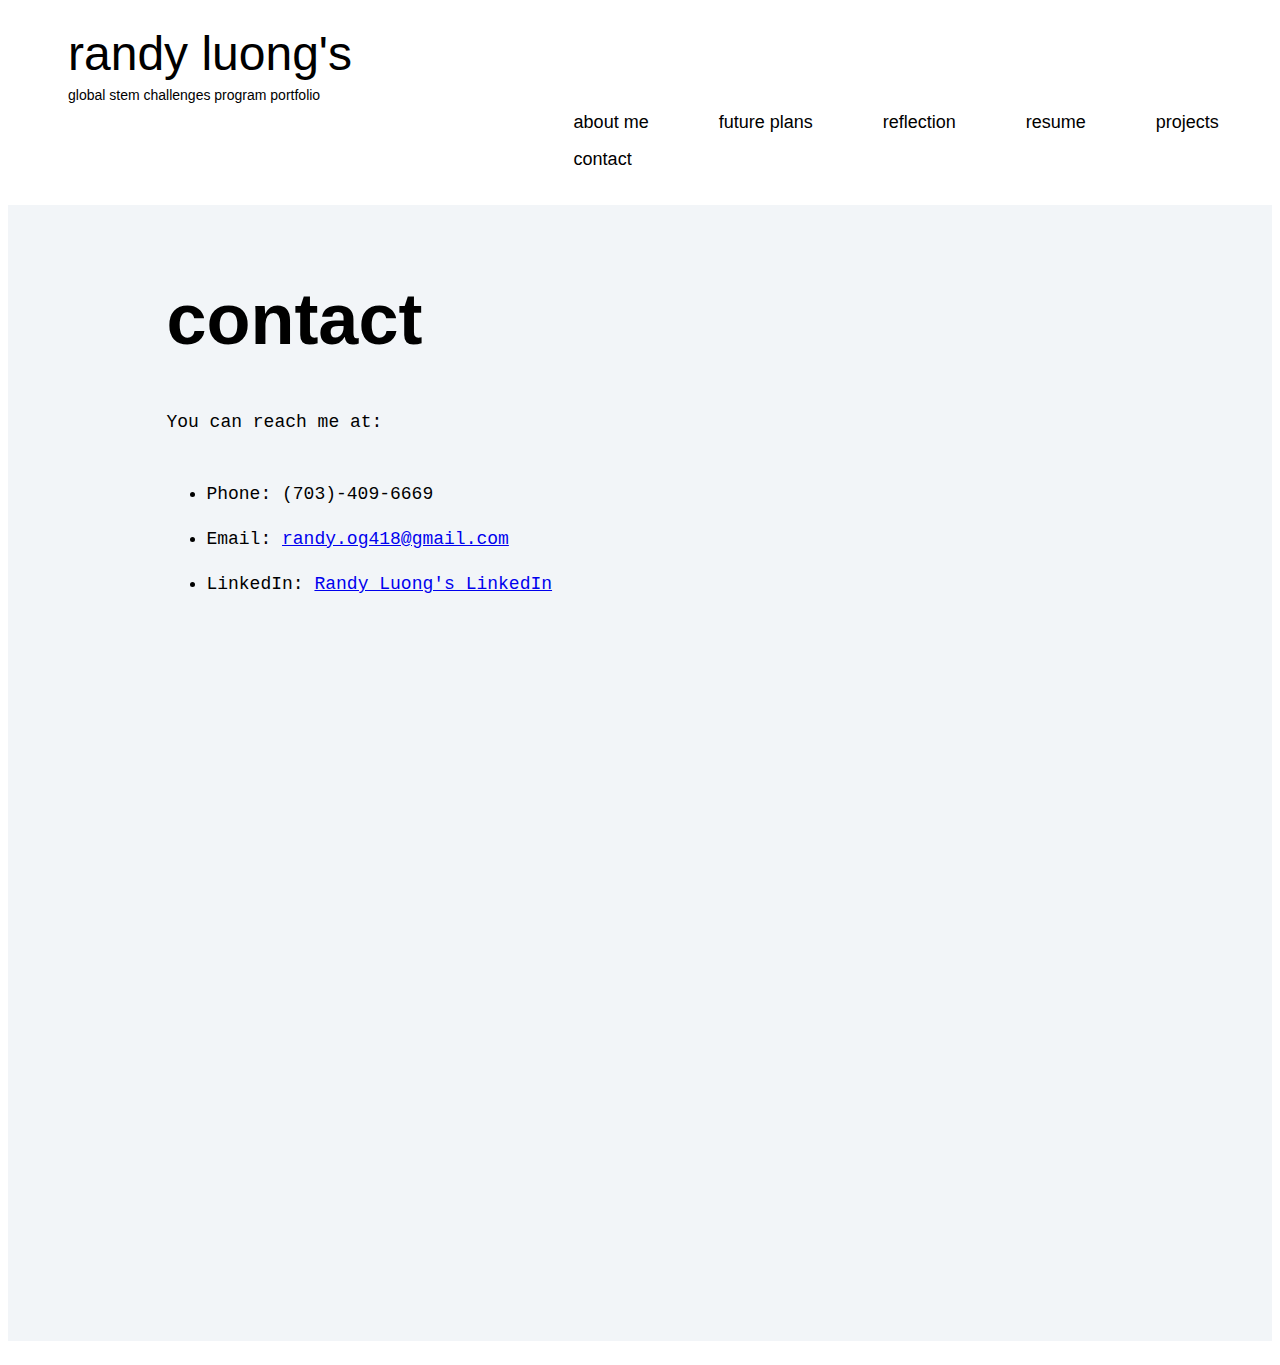
<file: contact.html>
<!DOCTYPE html>
<html lang="en">
<head>
    <title>randy luong's gscp portfolio</title>
    <meta charset="UTF-8">
    <link rel="stylesheet" href="index.css">
</head>
<body>
    <div class="sidebar">
        <m1>randy luong's</m1> <br>
        <div class="site-description">
            <p2>global stem challenges program portfolio</p2>
        </div>
        <div class="sidebar-items">
            <a href="index.html">about me</a>
            <a href="future-plans.html">future plans</a>
            <a href="reflection.html">reflection</a>
            <a href="resume.html">resume</a>
            <a href="projects.html">projects</a>
            <a href="contact.html">contact</a>
        </div>
    </div>

    <div class="page-content">
    <div class="heading">
        <h1>contact</h1>
    </div>
    <div class="word-content">
        <p>You can reach me at:<br><br></p>
    <ul style="padding-bottom: 18.5cm;">
        <li><p>Phone: (703)-409-6669</p></li>
        <li><p>Email: <a href="randy.og418@gmail.com">randy.og418@gmail.com</a></p></li>
        <li><p>LinkedIn: <a href="https://www.linkedin.com/in/randy-luong/">Randy Luong's LinkedIn</a></p></li>
    </ul>
    </div>
    </div>
</body>
</html>
</file>
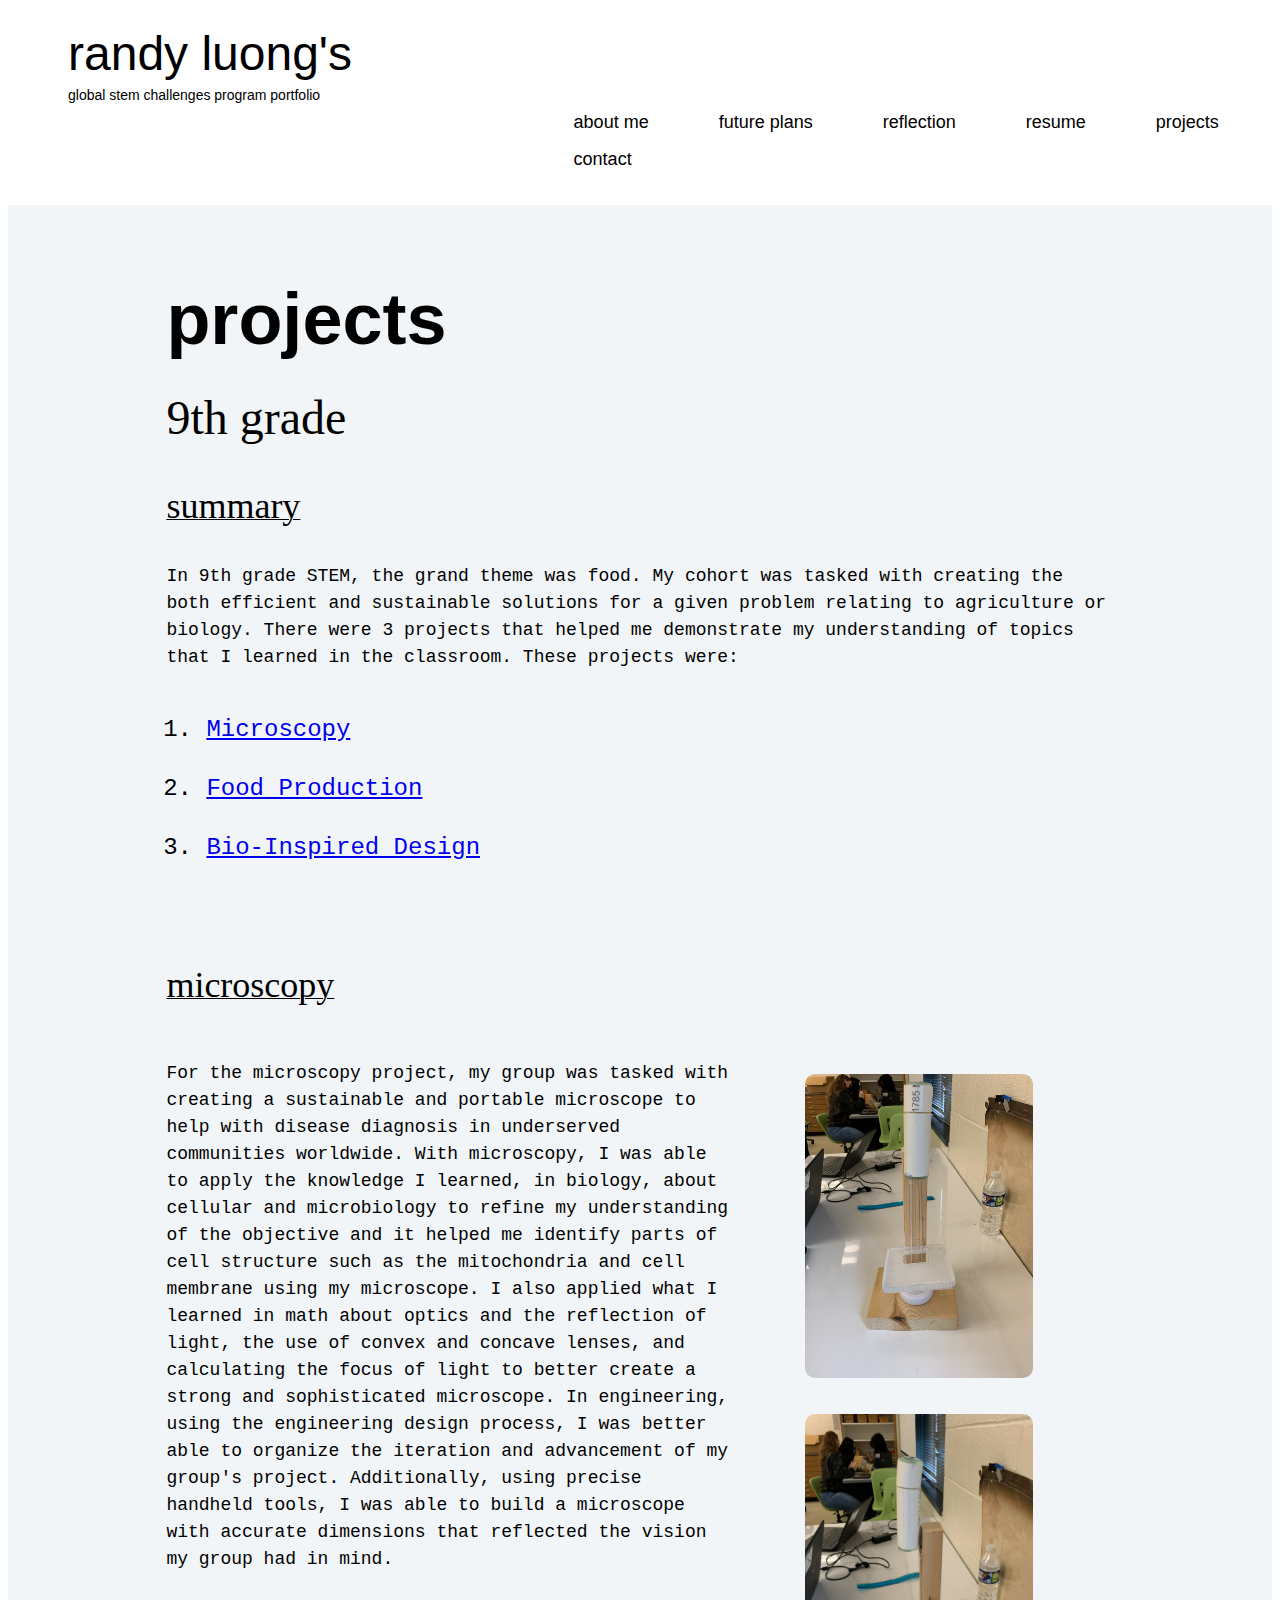
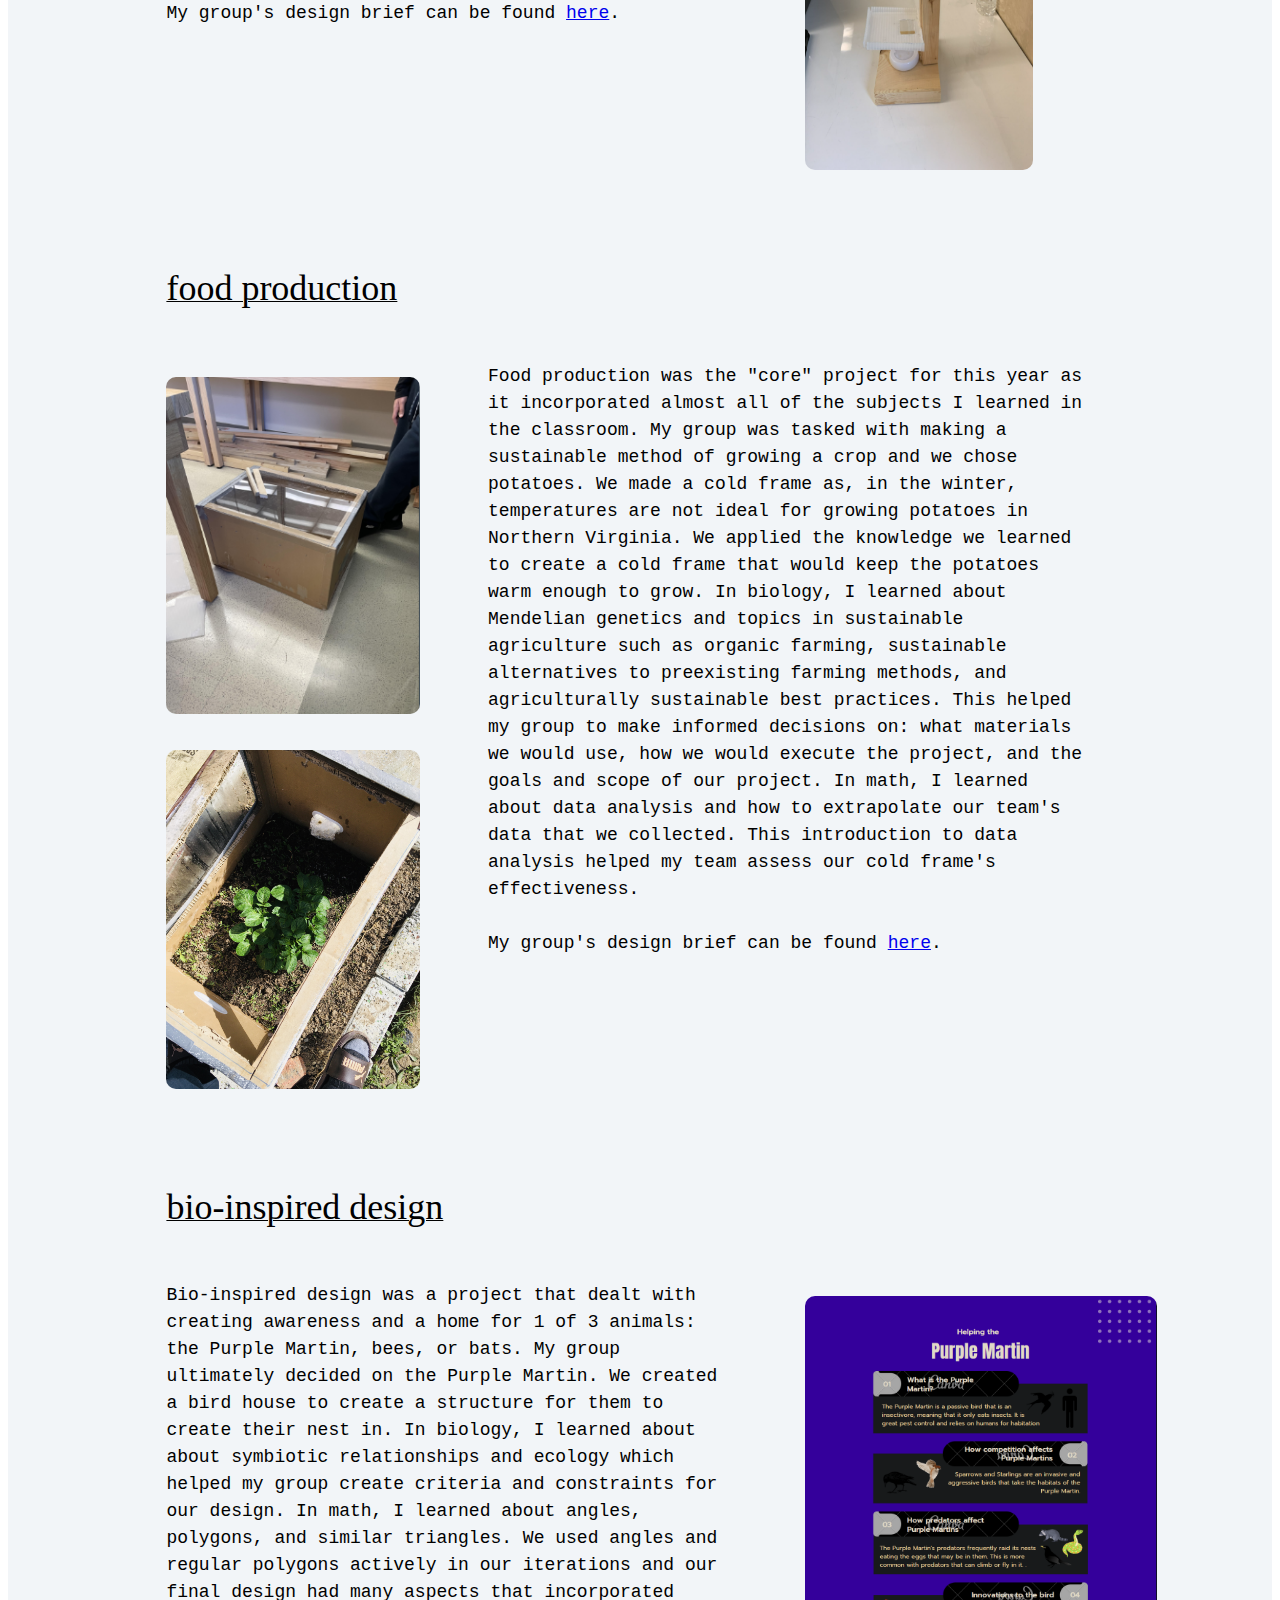
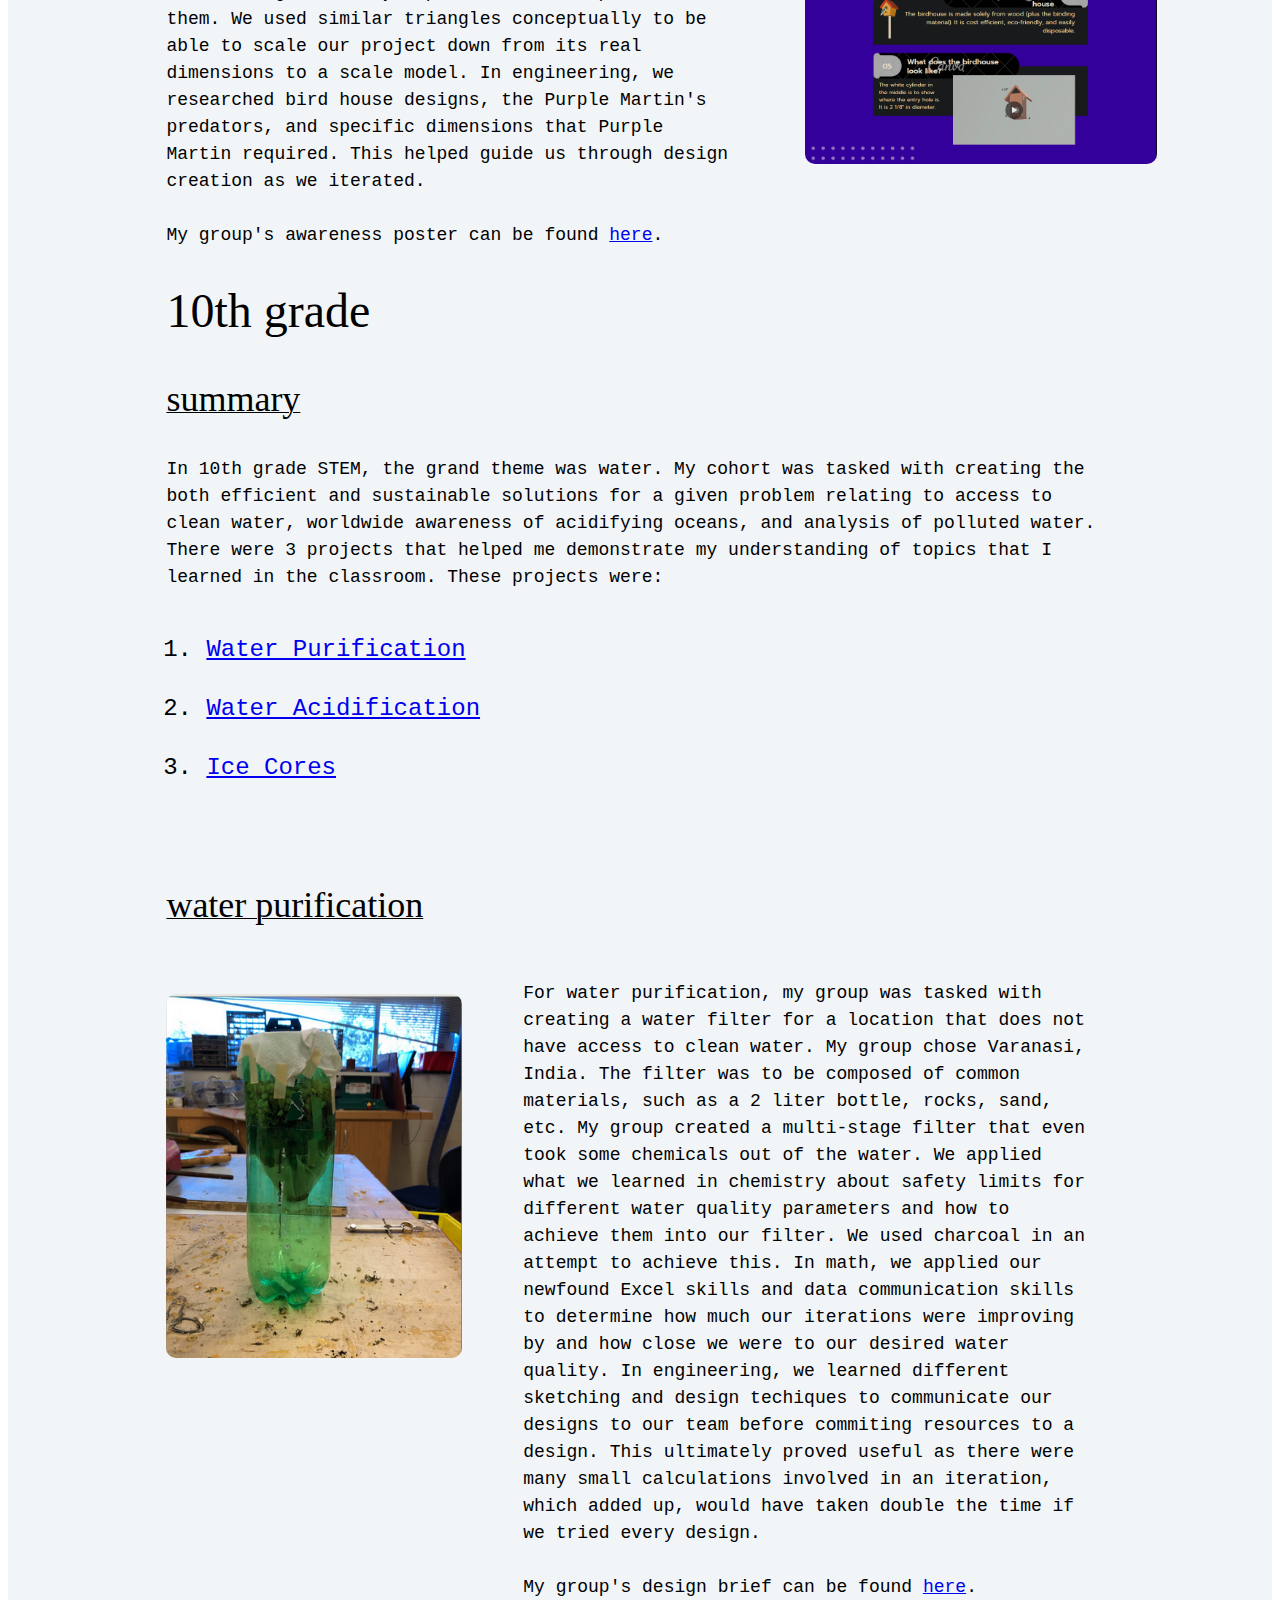
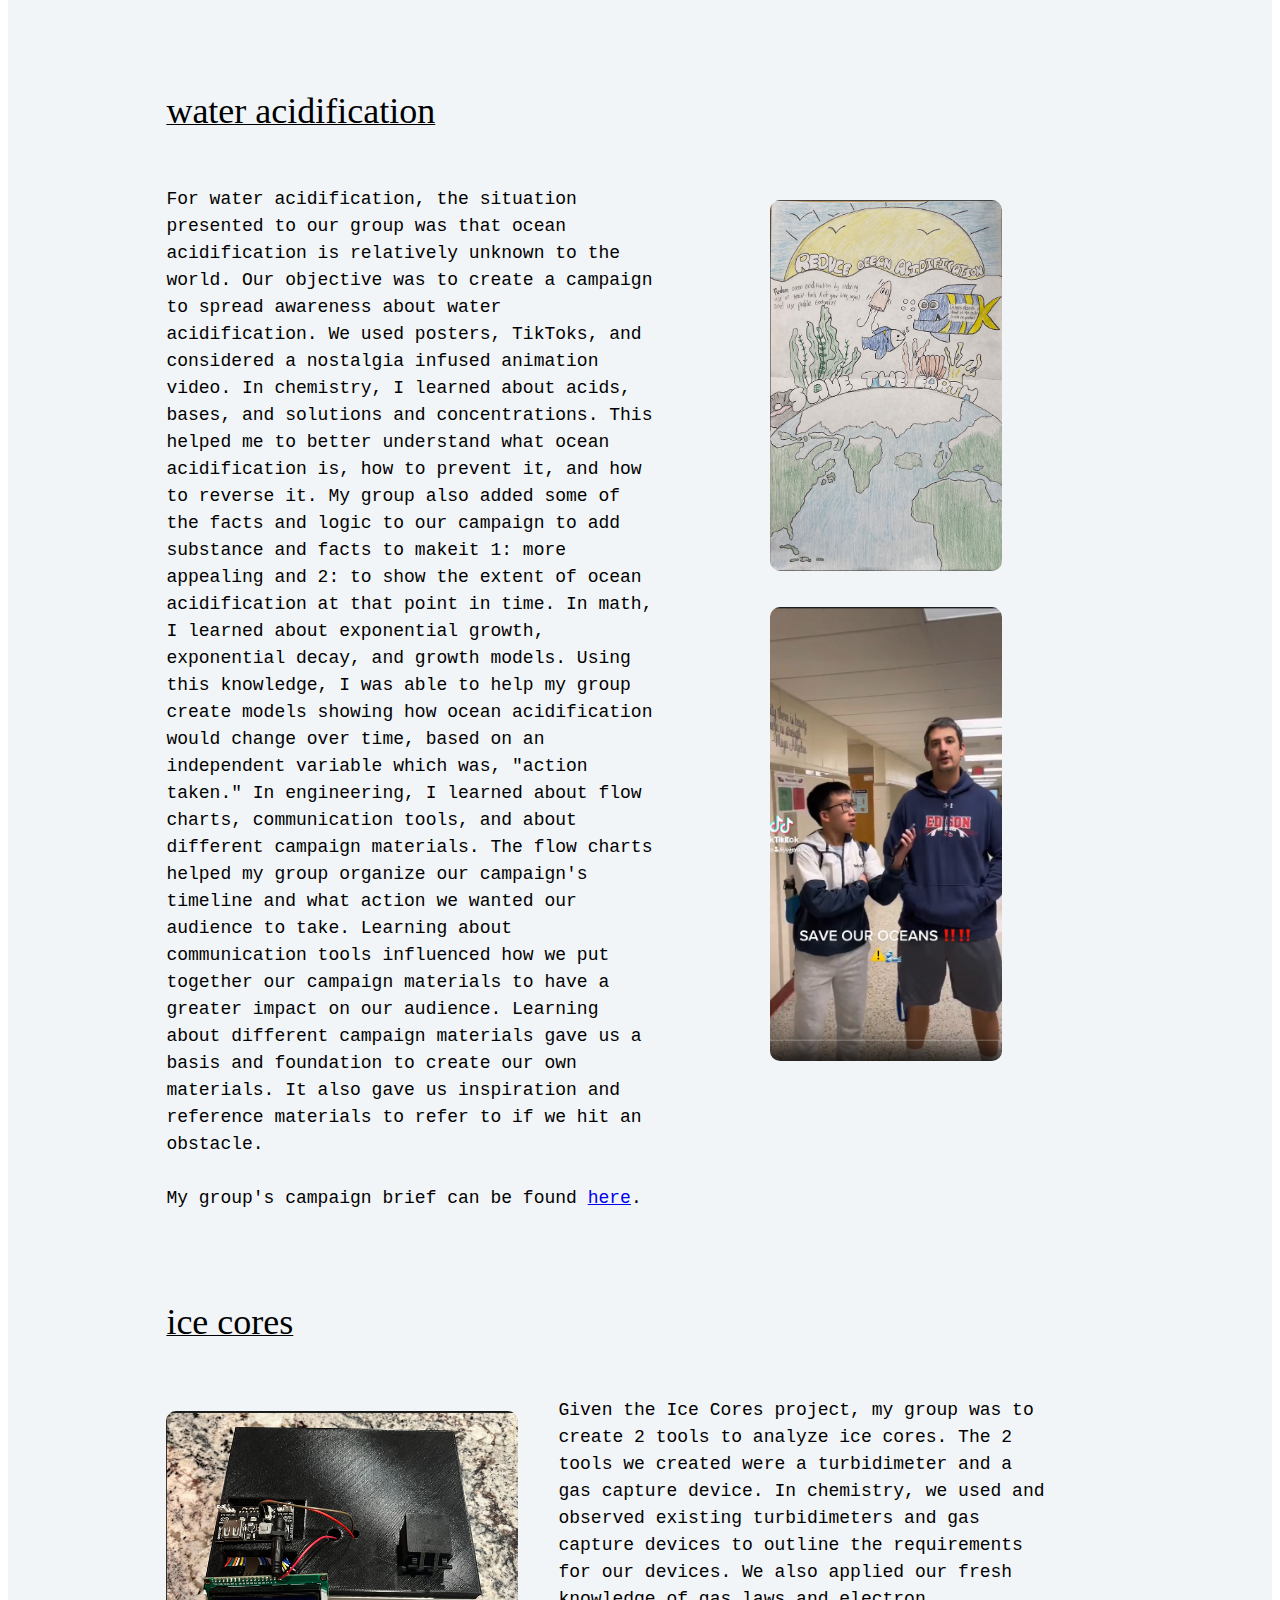
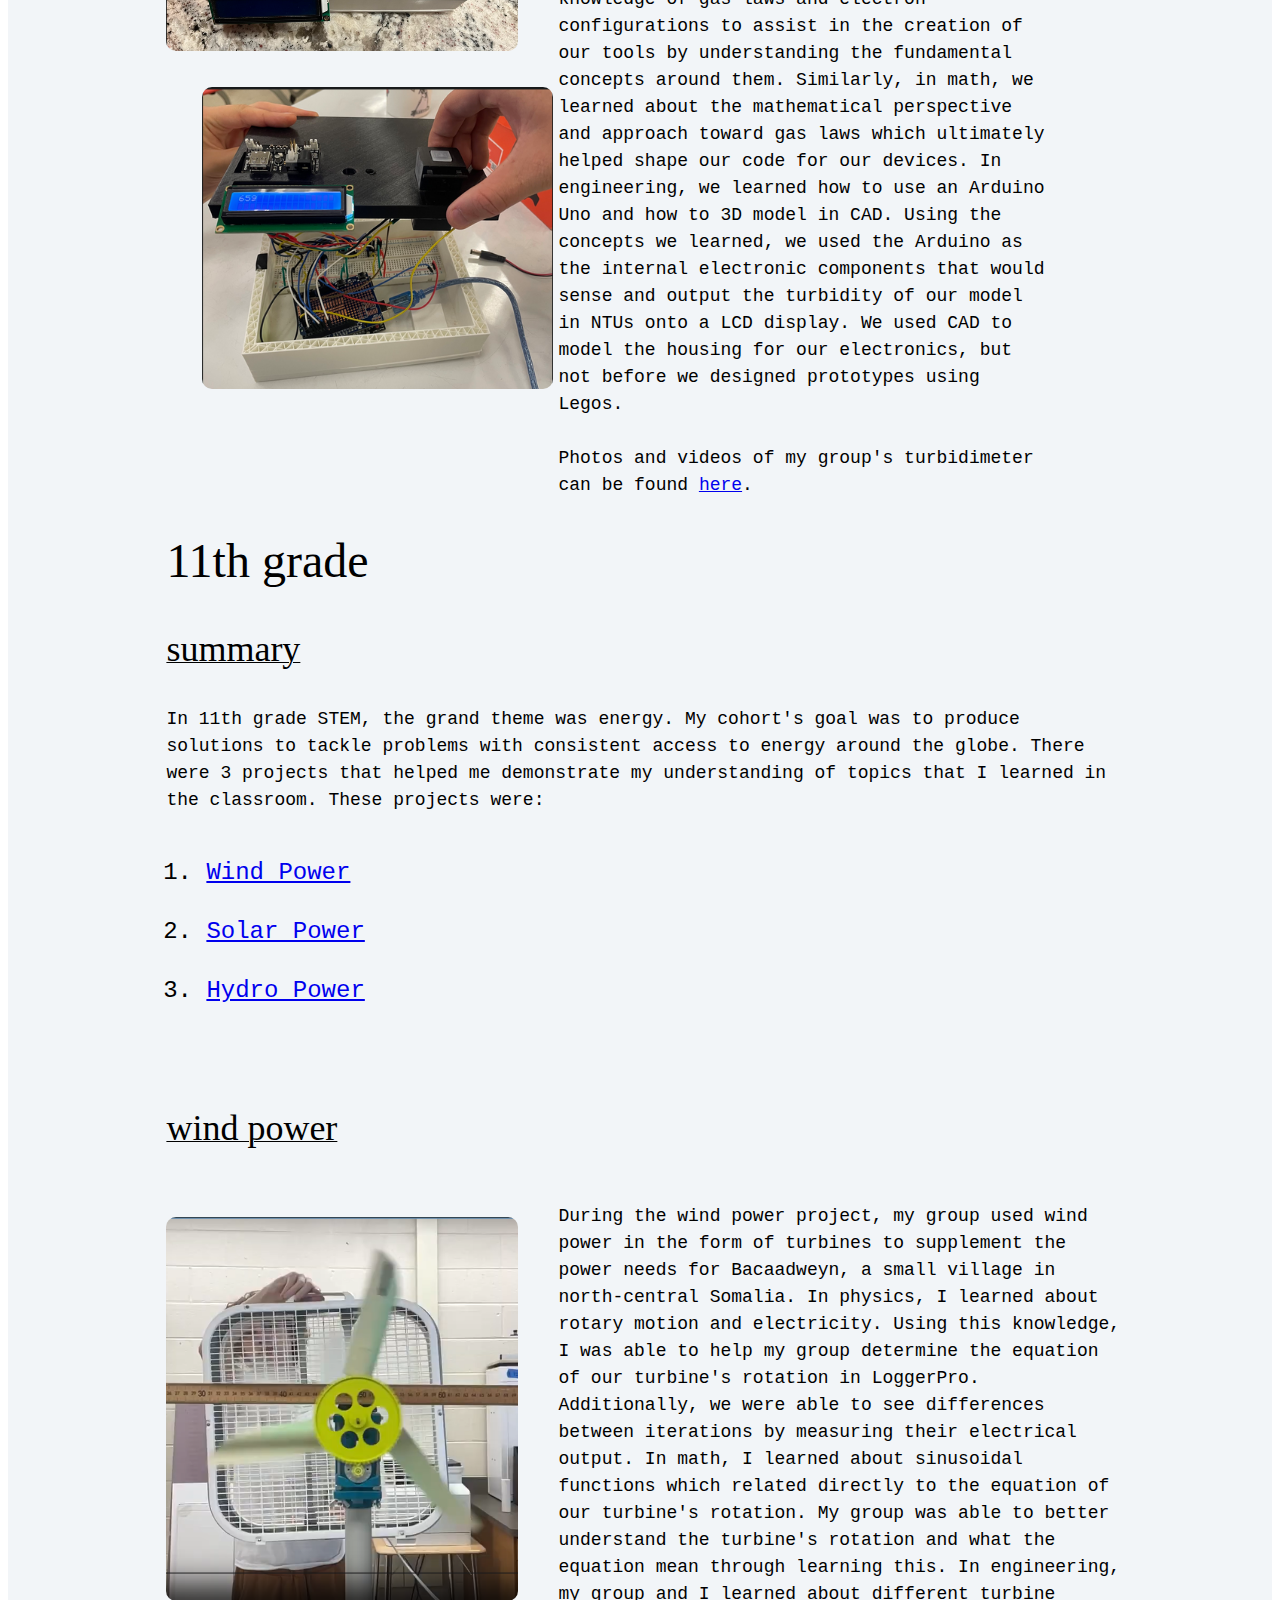
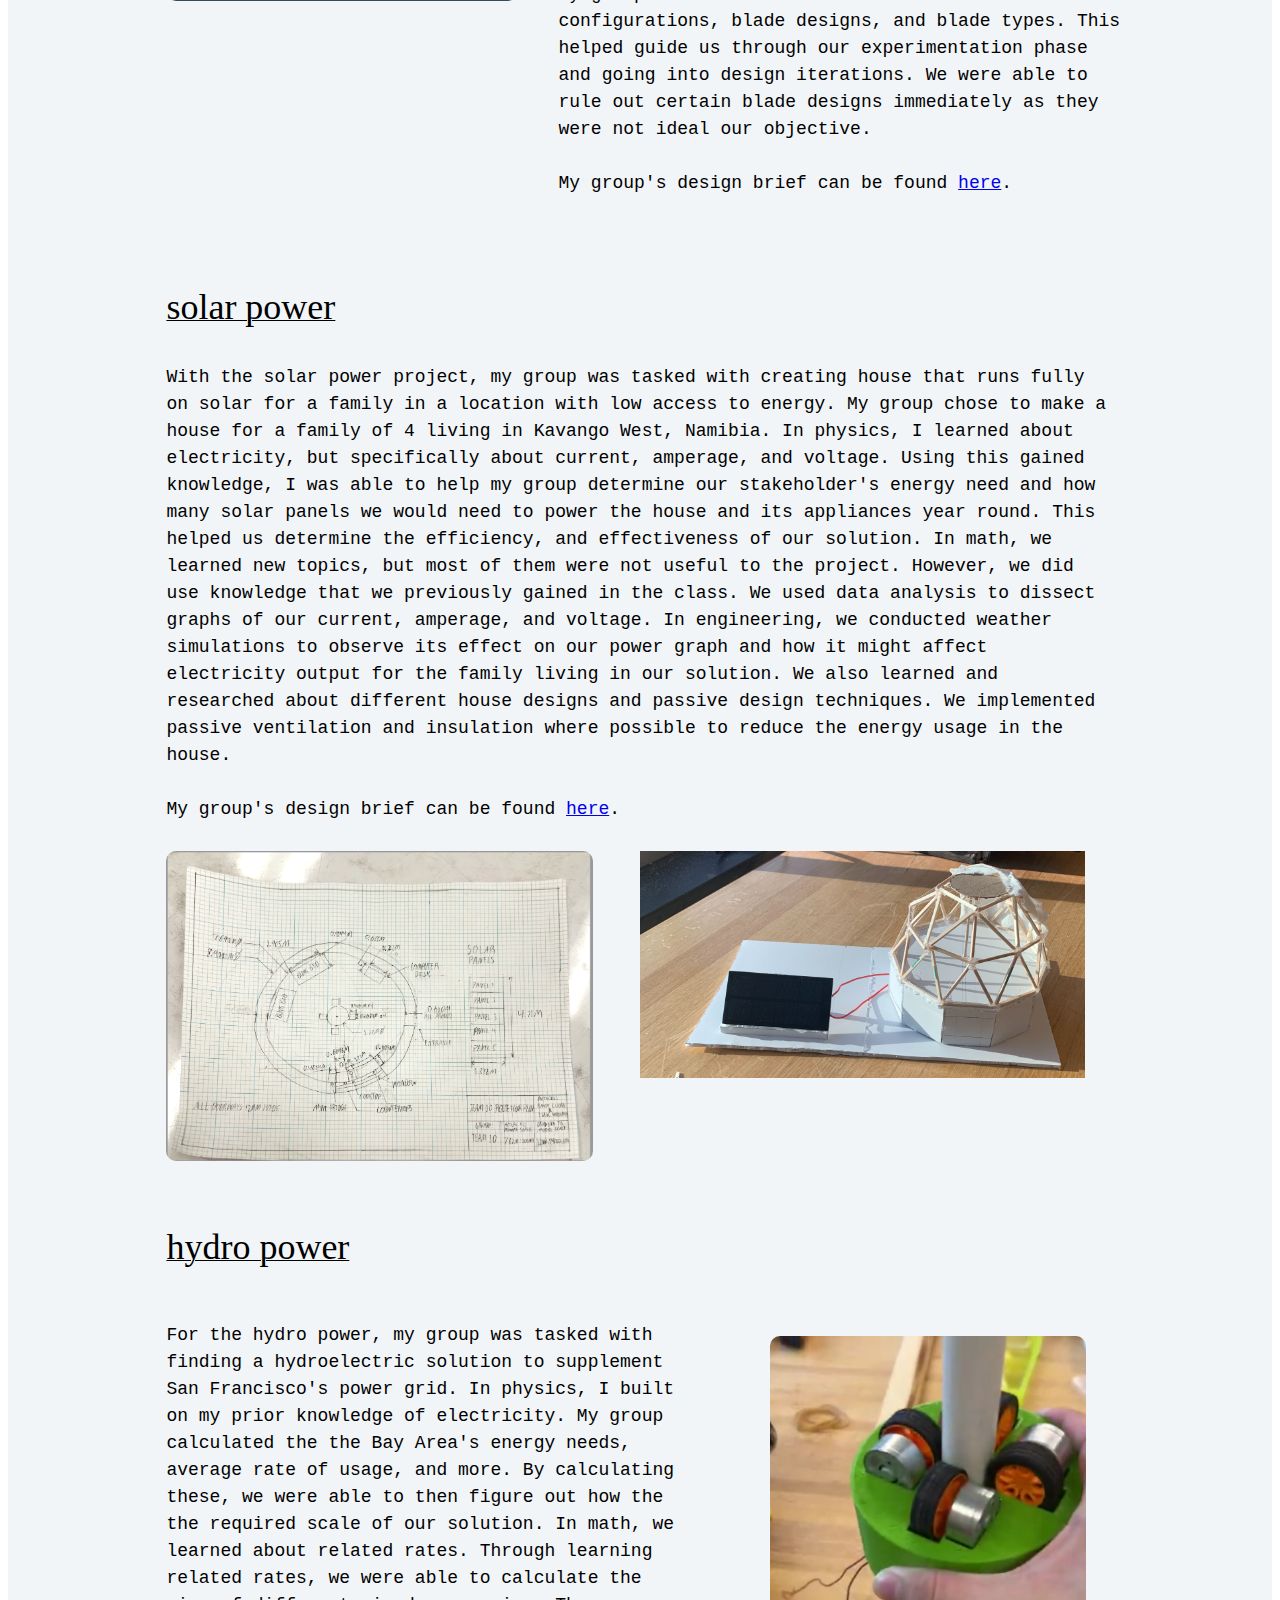
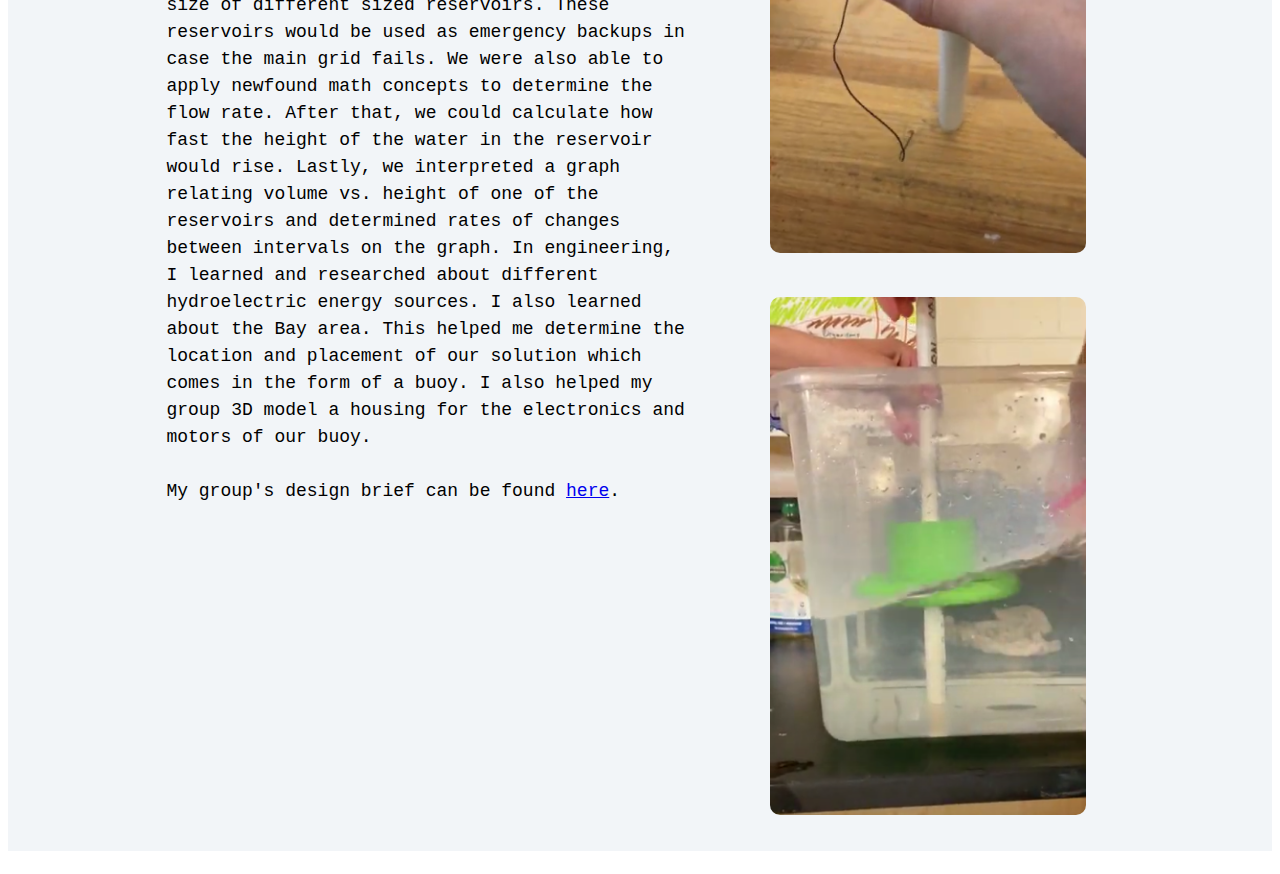
<file: projects.html>
<!DOCTYPE html>
<html lang="en">
<head>
    <title>randy luong's gscp portfolio</title>
    <meta charset="UTF-8">
    <link rel="stylesheet" href="index.css">
</head>
<body>
    <div class="sidebar">
        <m1>randy luong's</m1> <br>
        <div class="site-description">
            <p2>global stem challenges program portfolio</p2>
        </div>
        <div class="sidebar-items">
            <a href="index.html">about me</a>
            <a href="future-plans.html">future plans</a>
            <a href="reflection.html">reflection</a>
            <a href="resume.html">resume</a>
            <a href="projects.html">projects</a>
            <a href="contact.html">contact</a>
        </div>
    </div>

    <div class="page-content">
    <div class="heading">
        <h1>projects</h1>
        <h2>9th grade</h2>
        <h3>summary</h3>
    </div>
    <div class="word-content">
        <p>In 9th grade STEM, the grand theme was food. My cohort was tasked with creating the both efficient and sustainable 
            solutions for a given problem relating to agriculture or biology. There were 3 projects that helped me demonstrate my understanding
            of topics that I learned in the classroom. These projects were: <br><br>
        <ol>
            <li style="margin-bottom: 2rem;"><a href="#microscopy">Microscopy</a></li>
            <li style="margin-bottom: 2rem;"><a href="#food-production">Food Production</a></li>
            <li style="margin-bottom: 2rem;"><a href="#bio-inspired">Bio-Inspired Design</a></li>
        </ol>
        </p>
    </div>
    
    <div class="heading">
        <a id="microscopy"><h3>microscopy</h3></a>
    </div>
    <div class="container">
        <div class="word-content" style="margin-right: -70%; margin-left: -10%">
            <p>For the microscopy project, my group was tasked with creating a sustainable and portable microscope to help with disease
                diagnosis in underserved communities worldwide. With microscopy, I was able to apply the knowledge I learned, in biology,
                about cellular and microbiology to refine my understanding of the objective and it helped me identify parts of cell
                structure such as the mitochondria and cell membrane using my microscope. I also applied what I learned in math about
                optics and the reflection of light, the use of convex and concave lenses, and calculating the focus of light to better
                create a strong and sophisticated microscope. In engineering, using the engineering design process, I was better able 
                to organize the iteration and advancement of my group's project. Additionally, using precise handheld tools, I was able
                to build a microscope with accurate dimensions that reflected the vision my group had in mind.<br><br>
                My group's design brief can be found <a href="https://docs.google.com/presentation/d/1sW-21I2_fvzqht5T2RndzqmUiPCZKUdCYR-s-_08Uvg/edit?usp=sharing" target="_blank" rel="noreferrer noopener">here</a>.
            </p> 
        </div>
        <div class="image" style="margin-left: 80%; margin-right: -80%; margin-top: 2rem">
            <img src="microscopefront.png" style="border-radius: 10px; margin-bottom: 2rem; max-width: 65%;">
            <img src="microscopeside.png" style="border-radius: 10px; margin-bottom: 2rem; max-width: 65%;">
        </div>
    </div>
    <div class="heading">
        <a id="food-production"><h3>food production</h3></a>
    </div>
    <div class="container">
        <div class="image" style="margin-right: -20%; margin-top: 2rem;">
            <img src="coldframeinside.png" style="border-radius: 10px; margin-bottom: 2rem; width: 60%;">
            <img src="coldframeoutside.png" style="border-radius: 10px; margin-bottom: 2rem; max-width: 60%;">
        </div>
        <div class="word-content" style="margin-right: -70%; margin-left: -20%;">
            <p>Food production was the "core" project for this year as it incorporated almost all of the subjects I learned in the classroom.
                My group was tasked with making a sustainable method of growing a crop and we chose potatoes. We made a cold frame as, in the
                winter, temperatures are not ideal for growing potatoes in Northern Virginia. We applied the knowledge we learned to create a
                cold frame that would keep the potatoes warm enough to grow. In biology, I learned about Mendelian genetics and topics in
                sustainable agriculture such as organic farming, sustainable
                alternatives to preexisting farming methods, and agriculturally sustainable best practices. This helped my group to make
                informed decisions on: what materials we would use, how we would execute the project, and the goals and scope of our project.
                In math, I learned about data analysis and how to extrapolate our team's data that we collected. This introduction to data
                analysis helped my team assess our cold frame's effectiveness.<br><br>
                My group's design brief can be found <a href="https://docs.google.com/presentation/d/1oFY_MvhQhuTT1xtXNQnUBOTpW9zmtZiVTkOhMB5fdt4/edit?usp=sharing" target="_blank" rel="noreferrer noopener">here</a>.
            </p> 
        </div>
    </div>
    <div class="heading">
        <a id="bio-inspired"><h3>bio-inspired design</h3></a>
    </div>
    <div class="container">
        <div class="word-content" style="margin-right: -70%; margin-left: -10%">
            <p>Bio-inspired design was a project that dealt with creating awareness and a home for 1 of 3 animals: the Purple Martin, bees, or bats. My
                group ultimately decided on the Purple Martin. We created a bird house to create a structure for them to create their nest
                in. In biology, I learned about about symbiotic relationships and ecology which helped my group create criteria and constraints
                for our design. In math, I learned about angles, polygons, and similar triangles. We used angles and regular polygons actively
                in our iterations and our final design had many aspects that incorporated them. We used similar triangles conceptually to be
                able to scale our project down from its real dimensions to a scale model. In engineering, we researched bird house designs,
                the Purple Martin's predators, and specific dimensions that Purple Martin required. This helped guide us through design creation
                as we iterated.<br><br>
                My group's awareness poster can be found <a href="https://www.canva.com/design/DAFBhnbNvD4/BJXcBYpkMfK-PoaSRHfhQA/view?utm_content=DAFBhnbNvD4&utm_campaign=designshare&utm_medium=link&utm_source=viewer" target="_blank" rel="noreferrer noopener">here</a>.
            </p> 
        </div>
        <div class="image" style="margin-left: 80%; margin-right: -80%; margin-top: 2rem">
            <img src="purplemartin.png" style="border-radius: 10px; margin-bottom: 2rem; max-width: 100%;">
        </div>
    </div>
    <div class="heading">
        <h2>10th grade</h2>
        <h3>summary</h3>
    </div>
    <div class="word-content">
        <p>In 10th grade STEM, the grand theme was water. My cohort was tasked with creating the both efficient and sustainable 
            solutions for a given problem relating to access to clean water, worldwide awareness of acidifying oceans, and analysis of
            polluted water. There were 3 projects that helped me demonstrate my understanding
            of topics that I learned in the classroom. These projects were: <br><br>
        <ol>
            <li style="margin-bottom: 2rem;"><a href="#water-purification">Water Purification</a></li>
            <li style="margin-bottom: 2rem;"><a href="#water-acidification">Water Acidification</a></li>
            <li style="margin-bottom: 2rem;"><a href="#ice-cores">Ice Cores</a></li>
        </ol>
        </p>
    </div>
    <div class="heading">
        <a id="water-purification"><h3>water purification</h3></a>
    </div>
    <div class="container">
        <div class="image" style="margin-right: -20%; margin-top: 2rem;">
            <img src="waterfiler.png" style="border-radius: 10px; margin-bottom: 2rem; width: 70%;">
        </div>
        <div class="word-content" style="margin-right: -70%; margin-left: -10%;">
            <p>For water purification, my group was tasked with creating a water filter for a location that does not have access to clean
                water. My group chose Varanasi, India. The filter was to be composed of common materials, such as a 2 liter bottle, rocks,
                sand, etc. My group created a multi-stage filter that even took some chemicals out of the water. We applied what we
                learned in chemistry about safety limits for different water quality parameters and how to achieve them into our filter.
                We used charcoal in an attempt to achieve this. In math, we applied our newfound Excel skills and data communication skills
                to determine how much our iterations were improving by and how close we were to our desired water quality. In engineering,
                we learned different sketching and design techiques to communicate our designs to our team before commiting resources to a
                design. This ultimately proved useful as there were many small calculations involved in an iteration, which added up, would
                have taken double the time if we tried every design.<br><br>
                My group's design brief can be found <a href="https://docs.google.com/presentation/d/179gHEaNUx1g_7XUXcI6wU6kMQCxQ19SqXbalGllt9bY/edit?usp=sharing" target="_blank" rel="noreferrer noopener">here</a>.
            </p> 
        </div>
    </div>
    <div class="heading">
        <a id="water-acidification"><h3>water acidification</h3></a>
    </div>
    <div class="container">
        <div class="word-content" style="margin-right: -50%; margin-left: -10%">
            <p>For water acidification, the situation presented to our group was that ocean acidification is relatively unknown to the world.
                Our objective was to create a campaign to spread awareness about water acidification. We used posters, TikToks, and considered
                a nostalgia infused animation video. In chemistry, I learned about acids, bases, and solutions and concentrations. This helped
                me to better understand what ocean acidification is, how to prevent it, and how to reverse it. My group also added some of the
                facts and logic to our campaign to add substance and facts to makeit 1: more appealing and 2: to show the extent of ocean
                acidification at that point in time. In math, I learned about exponential growth, exponential decay, and growth models. Using
                this knowledge, I was able to help my group create models showing how ocean acidification would change over time, based on
                an independent variable which was, "action taken." In engineering, I learned about flow charts, communication tools, and about
                different campaign materials. The flow charts helped my group organize our campaign's timeline and what action we wanted our
                audience to take. Learning about communication tools influenced how we put together our campaign materials to have a greater
                impact on our audience. Learning about different campaign materials gave us a basis and foundation to create our own materials.
                It also gave us inspiration and reference materials to refer to if we hit an obstacle.<br><br>
                My group's campaign brief can be found <a href="https://docs.google.com/presentation/d/1_DvF4Tgzedz5njcovqMv_R_p98r0n-oR57CRVEoFUCo/edit?usp=sharing" target="_blank" rel="noreferrer noopener">here</a>.
            </p>
        </div>
        <div class="image" style="margin-left: 70%; margin-right: -80%; margin-top: 2rem">
            <img src="wateracidposter.png" style="border-radius: 10px; margin-bottom: 2rem; max-width: 60%;">
            <img src="wateracidvideo.png" style="border-radius: 10px; margin-bottom: 2rem; max-width: 60%;">
        </div>
    </div>
    <div class="heading">
        <a id="ice-cores"><h3>ice cores</h3></a>
    </div>
    <div class="container">
        <div class="image" style="margin-top: 2rem;">
            <img src="turbidimeterclosed.png" style="border-radius: 10px; margin-bottom: 2rem;">
            <img src="turbidimeteropen.png" style="border-radius: 10px; margin-bottom: 2rem; margin-left: 10%;">
        </div>
        <div class="word-content" style="margin-right: -60%">
            <p>Given the Ice Cores project, my group was to create 2 tools to analyze ice cores. The 2 tools we created were a turbidimeter
                and a gas capture device. In chemistry, we used and observed existing turbidimeters and gas capture devices to outline
                the requirements for our devices. We also applied our fresh knowledge of gas laws and electron configurations to assist in
                the creation of our tools by understanding the fundamental concepts around them. Similarly, in math, we learned about the
                mathematical perspective and approach toward gas laws which ultimately helped shape our code for our devices. In engineering,
                we learned how to use an Arduino Uno and how to 3D model in CAD. Using the concepts we learned, we used the Arduino as the
                internal electronic components that would sense and output the turbidity of our model in NTUs onto a LCD display. We used CAD
                to model the housing for our electronics, but not before we designed prototypes using Legos. <br><br>
                Photos and videos of my group's turbidimeter can be found <a href="https://docs.google.com/presentation/d/1hpzhY6tOa4eo3lkRMoGz63n9niOeeocx6_Mztv26Vck/edit?usp=sharing" target="_blank" rel="noreferrer noopener">here</a>.
            </p> 
        </div>
    </div>
    <div class="heading">
        <h2>11th grade</h2>
        <h3>summary</h3>
    </div>
    <div class="word-content">
        <p>In 11th grade STEM, the grand theme was energy. My cohort's goal was to produce solutions to tackle problems with consistent
            access to energy around the globe. There were 3 projects that helped me demonstrate my understanding
            of topics that I learned in the classroom. These projects were: <br><br>
        </p>
        <ol>
            <li style="margin-bottom: 2rem;"><a href="#wind-power">Wind Power</a></li>
            <li style="margin-bottom: 2rem;"><a href="#solar-power">Solar Power</a></li>
            <li style="margin-bottom: 2rem;"><a href="#hydro-power">Hydro Power</a></li>
        </ol>
    </div>
    <div class="heading">
        <a id="wind-power"><h3>wind power</h3></a>
    </div>
    <div class="container">
        <div class="image">
            <img src="turbine.png" style="margin-top: 2rem; border-radius: 10px;">
        </div>
        <div class="word-content" style="margin-right: -80%;">
            <p>During the wind power project, my group used wind power in the form of turbines to supplement the power needs for
                Bacaadweyn, a small village in north-central Somalia. In physics, I learned about rotary motion and electricity.
                Using this knowledge, I was able to help my group determine the equation of our turbine's rotation in LoggerPro.
                Additionally, we were able to see differences between iterations by measuring their electrical output. In math,
                I learned about sinusoidal functions which related directly to the equation of our turbine's rotation. My group
                was able to better understand the turbine's rotation and what the equation mean through learning this.
                In engineering, my group and I learned about different turbine configurations, blade designs,
                and blade types. This helped guide us through our experimentation phase and going into design iterations. We were
                able to rule out certain blade designs immediately as they were not ideal our objective. <br><br>
                My group's design brief can be found <a href="https://docs.google.com/presentation/d/1N5ezHVudr1EdP0GtfjUhIwkCtR2pK03q-PaGQbX1MvQ/edit" target="_blank" rel="noreferrer noopener">here</a>.
            </p> 
        </div>
    </div>
    
    <div class="heading">
        <a id="solar-power"><h3>solar power</h3></a>
    </div>
    <div class="word-content">
        <p>With the solar power project, my group was tasked with creating house that runs fully on solar for a family in
            a location with low access to energy. My group chose to make a house for a family of 4 living in Kavango West,
            Namibia. In physics, I learned about electricity, but specifically about current, amperage, and voltage. Using
            this gained knowledge, I was able to help my group determine our stakeholder's energy need and how many solar panels
            we would need to power the house and its appliances year round. This helped us determine the efficiency, and
            effectiveness of our solution. In math, we learned new topics, but most of them were not useful to the project.
            However, we did use knowledge that we previously gained in the class. We used data analysis to dissect graphs
            of our current, amperage, and voltage. In engineering, we conducted weather simulations to observe its effect
            on our power graph and how it might affect electricity output for the family living in our solution. We also
            learned and researched about different house designs and passive design techniques. We implemented passive
            ventilation and insulation where possible to reduce the energy usage in the house. <br><br>
            My group's design brief can be found <a href="https://docs.google.com/presentation/d/1uaokogo34-EMDrBJY0apuWHKrVz6BiTZ0AWRxMEsUyg/edit#slide=id.g2ba5b848d0d_0_0" target="_blank" rel="noreferrer noopener">here</a>.
        </p>
    </div>
    <div class="row">
        <div class="column">
            <img src="solardrawing.png" style="width: 90%; border-radius: 10px;">
        </div>
        <div class="column" style="margin-left: -10%; max-width: 100%; border-radius: 10px;">
            <img src="solarhouse.png">
        </div>
    </div>
    <div class="heading">
        <a id="hydro-power"><h3>hydro power</h3></a>
    </div>
    <div class="container">
        <div class="word-content" style="margin-right: -60%; margin-left: -10%">
            <p>For the hydro power, my group was tasked with finding a hydroelectric solution to supplement San Francisco's
                power grid. In physics, I built on my prior knowledge of electricity. My group calculated the the Bay Area's
                energy needs, average rate of usage, and more. By calculating these, we were able to then figure out how the
                the required scale of our solution. In math, we learned about related rates. Through learning related rates,
                we were able to calculate the size of different sized reservoirs. These reservoirs would be used as emergency
                backups in case the main grid fails. We were also able to apply newfound math concepts to determine the flow
                rate. After that, we could calculate how fast the height of the water in the reservoir would rise. Lastly,
                we interpreted a graph relating volume vs. height of one of the reservoirs and determined rates of changes
                between intervals on the graph. In engineering, I learned and researched about different hydroelectric energy
                sources. I also learned about the Bay area. This helped me determine the location and placement of our solution
                which comes in the form of a buoy. I also helped my group 3D model a housing for the electronics and motors
                of our buoy. <br><br>
                My group's design brief can be found <a href="https://docs.google.com/presentation/d/1tqGD0-eDH9-9RQ2OPf-MC3q1oVVa90Hu3fAoORxiBYc/edit#slide=id.g2e07a661711_0_127" target="_blank" rel="noreferrer noopener">here</a>.
            </p>
        </div>
        <div class="image" style="margin-left: 70%; margin-right: -60%; margin-top: 2rem">
            <img src="hydrohand.png" style="margin-bottom: 2.5rem; border-radius: 10px">
            <img src="hydrowater.png" style="border-radius: 10px; margin-bottom: 2rem;">
        </div>
    </div>
    </div>
</body>
</html>
</file>
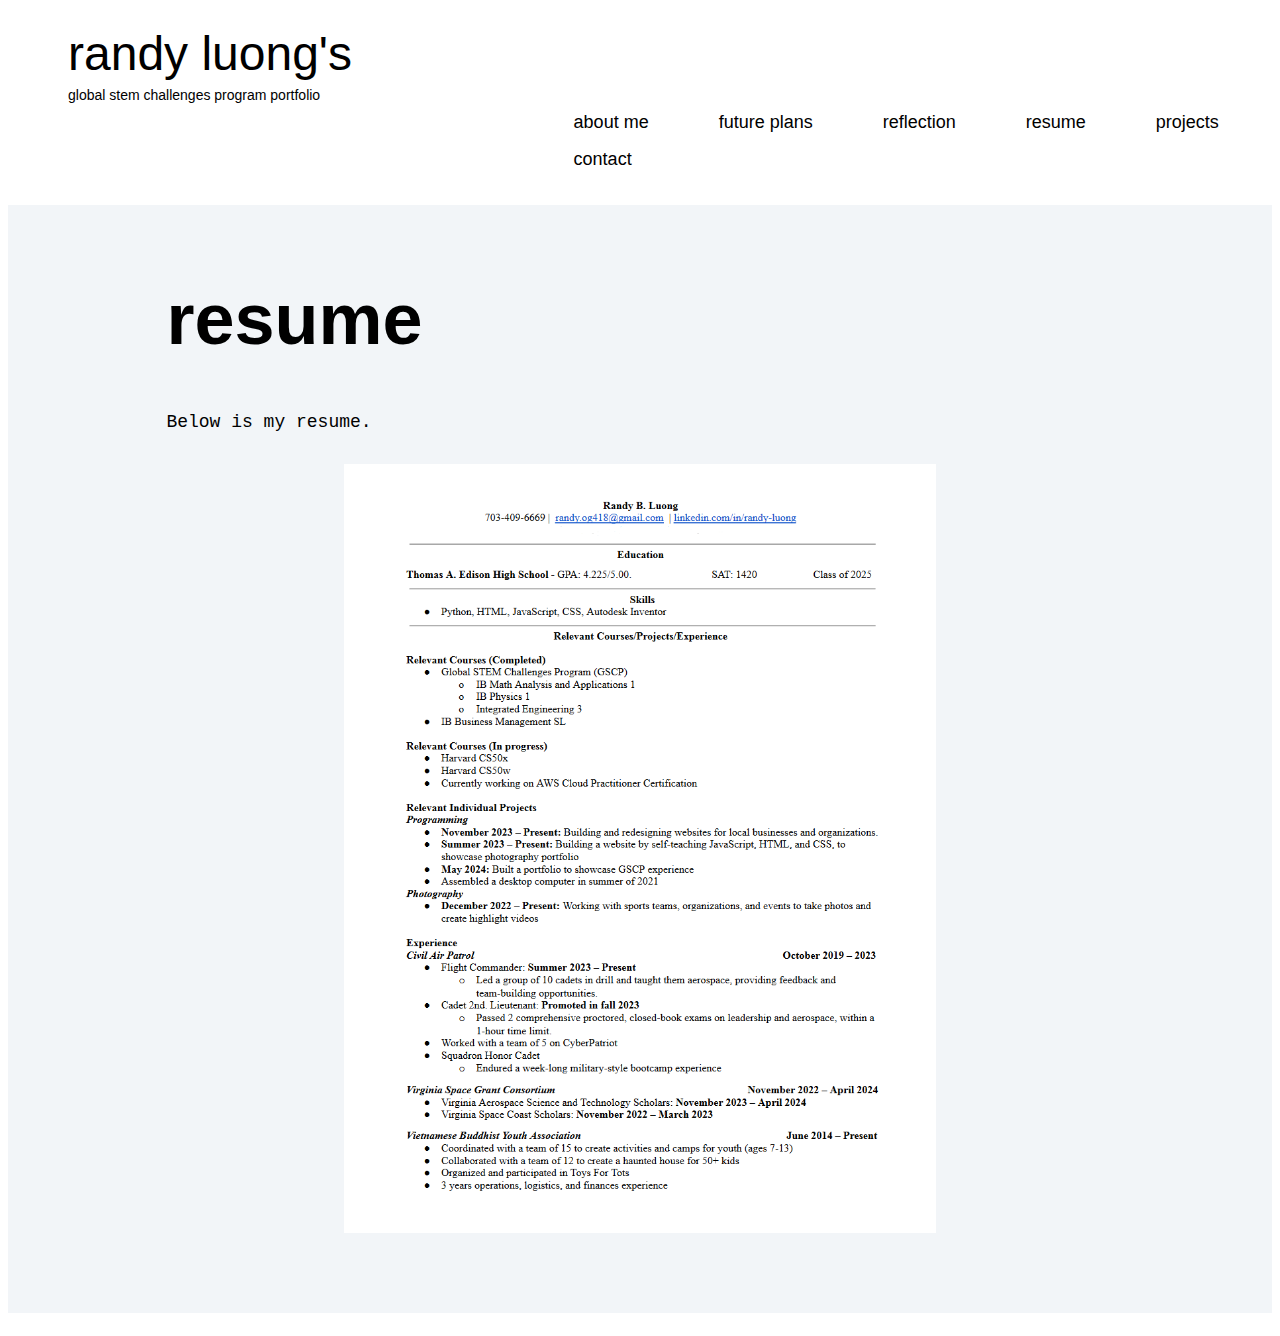
<file: resume.html>
<!DOCTYPE html>
<html lang="en">
<head>
    <title>randy luong's gscp portfolio</title>
    <meta charset="UTF-8">
    <link rel="stylesheet" href="index.css">
</head>
<body>
    <div class="sidebar">
        <m1>randy luong's</m1> <br>
        <div class="site-description">
            <p2>global stem challenges program portfolio</p2>
        </div>
        <div class="sidebar-items">
            <a href="index.html">about me</a>
            <a href="future-plans.html">future plans</a>
            <a href="reflection.html">reflection</a>
            <a href="resume.html">resume</a>
            <a href="projects.html">projects</a>
            <a href="contact.html">contact</a>
        </div>
    </div>

    <div class="page-content">
    <div class="heading">
        <h1>resume</h1>
    </div>
    <div class="word-content">
        <p>Below is my resume.</p>
    </div>
    <img src="resume.png" class="center" style="padding-bottom: 5rem;">
    </div>
</body>
</html>
</file>
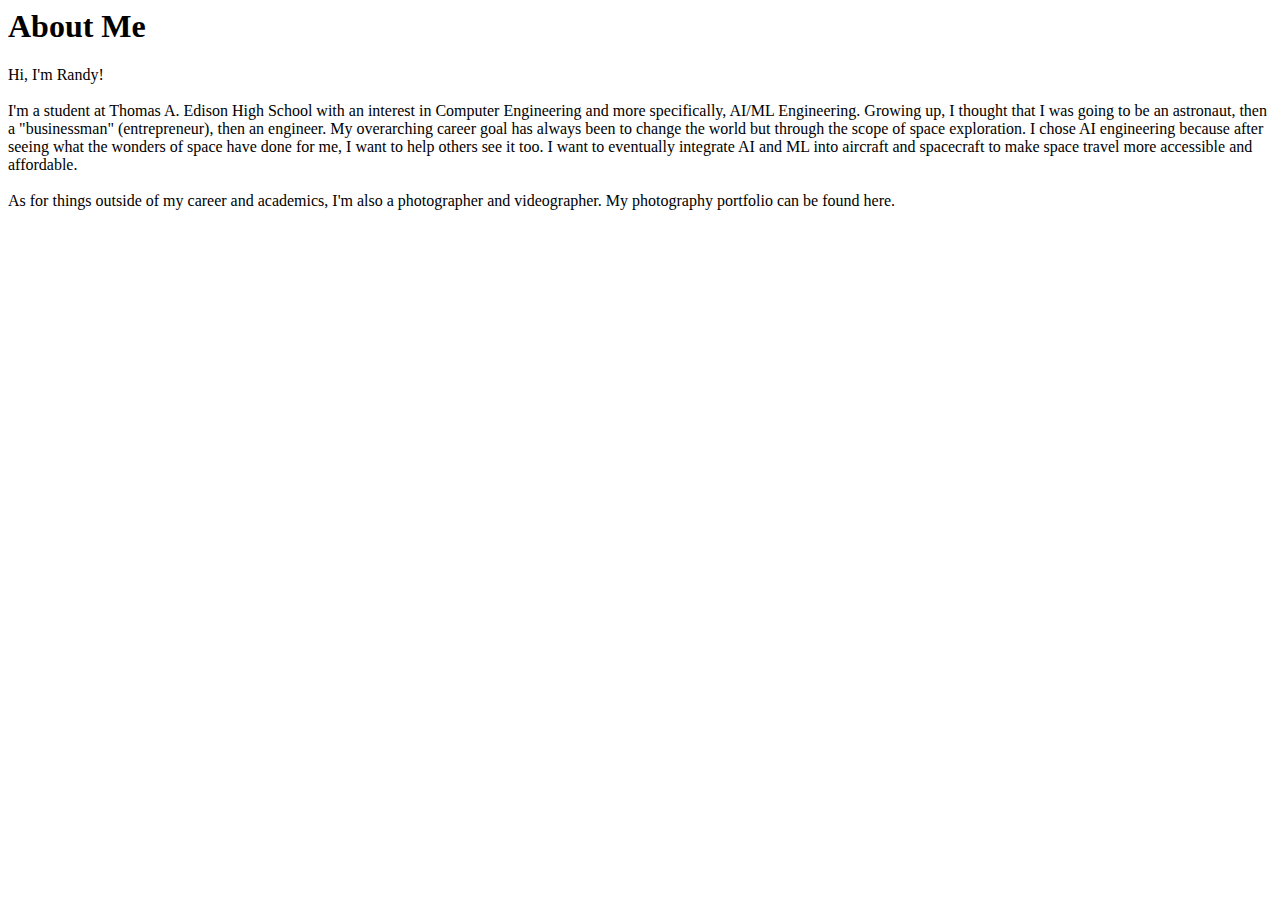
<file: HTML/home.html>
<html lang="en">
<head>
    <title>GSCP Portfolio</title>
    <meta charset="UTF-8">
</head>
<body>
    <div class="content">
        <h1>About Me</h1>
        <p>Hi, I'm Randy! <br> <br>

            I'm a student at Thomas A. Edison High School with an interest in Computer Engineering and more specifically, AI/ML Engineering. Growing up, I thought that I was going to be an astronaut, then a "businessman" (entrepreneur), then an engineer.
            My overarching career goal has always been to change the world but through the scope of space exploration. I chose AI engineering because after seeing what the wonders of space have done for me, I want to help others see it too.
            I want to eventually integrate AI and ML into aircraft and spacecraft to make space travel more accessible and affordable. <br><br>

            As for things outside of my career and academics, I'm also a photographer and videographer. My photography portfolio can be found here.</p>
    </div>
</body>
</html>
</file>
<file: index.css>
h1 {
    font-size: 100px;
    font-weight: medium;
    text-align: left;
    font-family: 'Helvetica';
}

h2 {
    font-size: 60px;
    font-weight: lighter;
    text-align: left;
    font-family: 'Century Gothic';
}

h3 {
    font-size: 36px;
    font-weight: lighter;
    text-align: left;
    font-family: 'Trebuchet MS';
    text-decoration: underline;
    text-decoration-thickness: 1px;
}
p {
    font-size: 24px;
    font-family: 'Courier New';
    text-wrap: wrap;
    text-align: left;
    line-height: 150%;
}

p2 {
    font-size: 14px;
    font-weight: 50;
    font-family: Arial, Helvetica, sans-serif;
    text-wrap: balance;
    width: 100%;
    text-align: left;
    padding-left: 60px;
}

.site-description {
    padding-top: 5px;
}

.sidebar {
    height: 100%;
    width: 20%;
    position: fixed;
    z-index: 1;
    top: 0;
    left: 0;
    background-color: #ffffff;
    overflow-x: hidden;
    text-decoration: none;
    padding-top: 50px;
}

.sidebar a {
    padding: 10px 10px 10px 60px;
    text-decoration: none;
    font-size: 24px;
    font-weight: 10;
    color: #000000;
    display: block;
    font-family: Arial, Helvetica, sans-serif;
    margin-top: 1.5rem;
}

.sidebar a:hover {
    color:#758efd;
}

.sidebar m1 {
    padding-left: 60px;
    text-decoration: none;
    font-size: 48px;
    font-weight: 50px;
    font-family: Arial, Helvetica, sans-serif;
}

.sidebar-items {
    padding-top: 20px;
}

.heading {
    padding-top: 25px;
    padding-left: 10%;
    margin-right: 10%;
}

.image-gallery {
    margin-top: 2rem;
    text-align: center;
    padding-bottom: 2rem;
}

.image-gallery div {
    columns: 3;
    gap: 1.25rem;
    padding-top: 1.25rem;
}

.image-gallery img {
    display: block;
    width: 100%;
    border-radius: 10px;
    margin-bottom:  1.25rem;
}

.page-content {
    padding-left: 2.5rem;
    background-color: #f2f5f8;
    height: 100%;
    padding-right: 2.5rem;
    margin-left: 20%;
}



.word-content {
    padding-left: 10%;
    padding-right: 10%;
    padding-bottom: 10px;
    text-wrap: balance;
}

.column {
    float: left;
    width: 40%;
    padding-left: 10%;
  }
  
  /* Clear floats after the columns */
  .row:after {
    content: "";
    display: table;
    clear: both;
  }

  .container {
    display: grid; 
    grid-template-columns: 1fr 1fr 1fr;
    column-gap: 5px;
    margin-left: 10%;
   }
   
   .container img {
     max-width: 100%;
     max-height: 100%;
   }

   .center {
    display: block;
    margin-left: auto;
    margin-right: auto;
    width: 50%;
  }

  ol li {
    font-family: 'Courier New';
    font-size: 24px;
  }

  /* On screens that are less than 1080p, make the sidebar into a topbar */
@media screen and (max-width: 1919px) {
    .sidebar {
      width: 100%;
      height: auto;
      position: relative;
      padding-top: -50px;
      margin-top: -2.5%;
    }
    
    .sidebar a {
        float: left;
        margin-top: -0.5%;
        font-size: 18px;
    }

    .sidebar .sidebar-items{
        padding-top: -10px;
        padding-left: -60px;
        padding-right: 10px;
        margin-left: 40%;
        margin-top: -1.5%;
    }

    .page-content {
        margin-left: 0%;
        margin-top: 2%
    }

    p {
        font-size: 18px;
    }

    h1 {
        font-size: 72px;
    }

    h2 {
        font-size: 48px;
        margin-top: -2%;
    }
  }
  
  /* On screens that are less than 1200px, display the bar vertically, instead of horizontally */
  @media screen and (max-width: 1000px) {
    .sidebar a {
      align-items: center;
      float: none;
    }

    .image-responsive {
        width: 280%;
        margin-top: 12rem;
    }
  }
</file>
